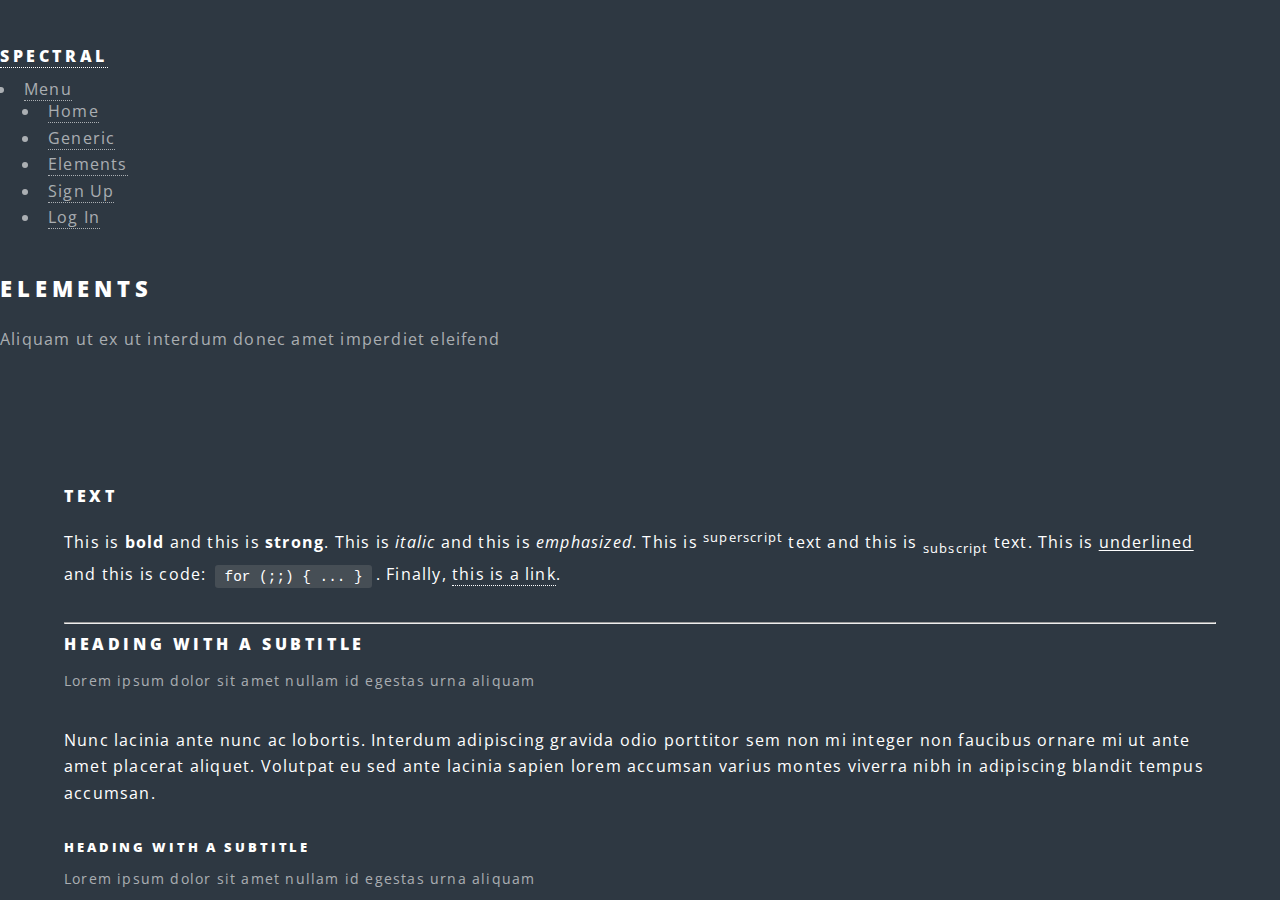
<file: elements.html>
<!DOCTYPE html>
<!--
	Spectral by HTML5 UP
	html5up.net | @ajlkn
	Free for personal and commercial use under the CCA 3.0 license (html5up.net/license)
-->
<html>
	<head>
		<title>Elements - Spectral by HTML5 UP</title>
		<meta charset="utf-8" />
		<meta
			name="viewport"
			content="width=device-width, initial-scale=1, user-scalable=no"
		/>
		<link rel="stylesheet" href="assets/css/main.css" />
		<noscript><link rel="stylesheet" href="assets/css/noscript.css" /></noscript>
	</head>
	<body class="is-preload">
		<!-- Page Wrapper -->
		<div id="page-wrapper">
			<!-- Header -->
			<header id="header">
				<h1><a href="index.html">Spectral</a></h1>
				<nav id="nav">
					<ul>
						<li class="special">
							<a href="#menu" class="menuToggle"><span>Menu</span></a>
							<div id="menu">
								<ul>
									<li><a href="index.html">Home</a></li>
									<li><a href="generic.html">Generic</a></li>
									<li><a href="elements.html">Elements</a></li>
									<li><a href="#">Sign Up</a></li>
									<li><a href="#">Log In</a></li>
								</ul>
							</div>
						</li>
					</ul>
				</nav>
			</header>

			<!-- Main -->
			<article id="main">
				<header>
					<h2>Elements</h2>
					<p>Aliquam ut ex ut interdum donec amet imperdiet eleifend</p>
				</header>
				<section class="wrapper style5">
					<div class="inner">
						<section>
							<h4>Text</h4>
							<p>
								This is <b>bold</b> and this is
								<strong>strong</strong>. This is <i>italic</i> and
								this is <em>emphasized</em>. This is
								<sup>superscript</sup> text and this is
								<sub>subscript</sub> text. This is
								<u>underlined</u> and this is code:
								<code>for (;;) { ... }</code>. Finally,
								<a href="#">this is a link</a>.
							</p>
							<hr />
							<header>
								<h4>Heading with a Subtitle</h4>
								<p>
									Lorem ipsum dolor sit amet nullam id egestas urna
									aliquam
								</p>
							</header>
							<p>
								Nunc lacinia ante nunc ac lobortis. Interdum
								adipiscing gravida odio porttitor sem non mi integer
								non faucibus ornare mi ut ante amet placerat aliquet.
								Volutpat eu sed ante lacinia sapien lorem accumsan
								varius montes viverra nibh in adipiscing blandit
								tempus accumsan.
							</p>
							<header>
								<h5>Heading with a Subtitle</h5>
								<p>
									Lorem ipsum dolor sit amet nullam id egestas urna
									aliquam
								</p>
							</header>
							<p>
								Nunc lacinia ante nunc ac lobortis. Interdum
								adipiscing gravida odio porttitor sem non mi integer
								non faucibus ornare mi ut ante amet placerat aliquet.
								Volutpat eu sed ante lacinia sapien lorem accumsan
								varius montes viverra nibh in adipiscing blandit
								tempus accumsan.
							</p>
							<hr />
							<h2>Heading Level 2</h2>
							<h3>Heading Level 3</h3>
							<h4>Heading Level 4</h4>
							<h5>Heading Level 5</h5>
							<h6>Heading Level 6</h6>
							<hr />
							<h5>Blockquote</h5>
							<blockquote>
								Fringilla nisl. Donec accumsan interdum nisi, quis
								tincidunt felis sagittis eget tempus euismod.
								Vestibulum ante ipsum primis in faucibus vestibulum.
								Blandit adipiscing eu felis iaculis volutpat ac
								adipiscing accumsan faucibus. Vestibulum ante ipsum
								primis in faucibus lorem ipsum dolor sit amet nullam
								adipiscing eu felis.
							</blockquote>
							<h5>Preformatted</h5>
							<pre><code>i = 0;

while (!deck.isInOrder()) {
  print 'Iteration ' + i;
  deck.shuffle();
  i++;
}

print 'It took ' + i + ' iterations to sort the deck.';</code></pre>
						</section>

						<section>
							<h4>Lists</h4>
							<div class="row">
								<div class="col-6 col-12-medium">
									<h5>Unordered</h5>
									<ul>
										<li>Dolor pulvinar etiam.</li>
										<li>Sagittis adipiscing.</li>
										<li>Felis enim feugiat.</li>
									</ul>
									<h5>Alternate</h5>
									<ul class="alt">
										<li>Dolor pulvinar etiam.</li>
										<li>Sagittis adipiscing.</li>
										<li>Felis enim feugiat.</li>
									</ul>
								</div>
								<div class="col-6 col-12-medium">
									<h5>Ordered</h5>
									<ol>
										<li>Dolor pulvinar etiam.</li>
										<li>Etiam vel felis viverra.</li>
										<li>Felis enim feugiat.</li>
										<li>Dolor pulvinar etiam.</li>
										<li>Etiam vel felis lorem.</li>
										<li>Felis enim et feugiat.</li>
									</ol>
									<h5>Icons</h5>
									<ul class="icons">
										<li>
											<a
												href="#"
												class="icon brands fa-twitter"
												><span class="label"
													>Twitter</span
												></a
											>
										</li>
										<li>
											<a
												href="#"
												class="icon brands fa-facebook-f"
												><span class="label"
													>Facebook</span
												></a
											>
										</li>
										<li>
											<a
												href="#"
												class="icon brands fa-instagram"
												><span class="label"
													>Instagram</span
												></a
											>
										</li>
										<li>
											<a href="#" class="icon brands fa-github"
												><span class="label">Github</span></a
											>
										</li>
									</ul>
								</div>
							</div>
							<h5>Actions</h5>
							<div class="row">
								<div class="col-6 col-12-medium">
									<ul class="actions">
										<li>
											<a href="#" class="button primary"
												>Default</a
											>
										</li>
										<li>
											<a href="#" class="button">Default</a>
										</li>
									</ul>
									<ul class="actions small">
										<li>
											<a href="#" class="button primary small"
												>Small</a
											>
										</li>
										<li>
											<a href="#" class="button small"
												>Small</a
											>
										</li>
									</ul>
									<ul class="actions stacked">
										<li>
											<a href="#" class="button primary"
												>Default</a
											>
										</li>
										<li>
											<a href="#" class="button">Default</a>
										</li>
									</ul>
									<ul class="actions stacked">
										<li>
											<a href="#" class="button primary small"
												>Small</a
											>
										</li>
										<li>
											<a href="#" class="button small"
												>Small</a
											>
										</li>
									</ul>
								</div>
								<div class="col-6 col-12-medium">
									<ul class="actions stacked">
										<li>
											<a href="#" class="button primary fit"
												>Default</a
											>
										</li>
										<li>
											<a href="#" class="button fit"
												>Default</a
											>
										</li>
									</ul>
									<ul class="actions stacked">
										<li>
											<a
												href="#"
												class="button primary small fit"
												>Small</a
											>
										</li>
										<li>
											<a href="#" class="button small fit"
												>Small</a
											>
										</li>
									</ul>
								</div>
							</div>
						</section>

						<section>
							<h4>Table</h4>
							<h5>Default</h5>
							<div class="table-wrapper">
								<table>
									<thead>
										<tr>
											<th>Name</th>
											<th>Description</th>
											<th>Price</th>
										</tr>
									</thead>
									<tbody>
										<tr>
											<td>Item One</td>
											<td>
												Ante turpis integer aliquet
												porttitor.
											</td>
											<td>29.99</td>
										</tr>
										<tr>
											<td>Item Two</td>
											<td>
												Vis ac commodo adipiscing arcu
												aliquet.
											</td>
											<td>19.99</td>
										</tr>
										<tr>
											<td>Item Three</td>
											<td>
												Morbi faucibus arcu accumsan lorem.
											</td>
											<td>29.99</td>
										</tr>
										<tr>
											<td>Item Four</td>
											<td>
												Vitae integer tempus condimentum.
											</td>
											<td>19.99</td>
										</tr>
										<tr>
											<td>Item Five</td>
											<td>
												Ante turpis integer aliquet
												porttitor.
											</td>
											<td>29.99</td>
										</tr>
									</tbody>
									<tfoot>
										<tr>
											<td colspan="2"></td>
											<td>100.00</td>
										</tr>
									</tfoot>
								</table>
							</div>

							<h5>Alternate</h5>
							<div class="table-wrapper">
								<table class="alt">
									<thead>
										<tr>
											<th>Name</th>
											<th>Description</th>
											<th>Price</th>
										</tr>
									</thead>
									<tbody>
										<tr>
											<td>Item One</td>
											<td>
												Ante turpis integer aliquet
												porttitor.
											</td>
											<td>29.99</td>
										</tr>
										<tr>
											<td>Item Two</td>
											<td>
												Vis ac commodo adipiscing arcu
												aliquet.
											</td>
											<td>19.99</td>
										</tr>
										<tr>
											<td>Item Three</td>
											<td>
												Morbi faucibus arcu accumsan lorem.
											</td>
											<td>29.99</td>
										</tr>
										<tr>
											<td>Item Four</td>
											<td>
												Vitae integer tempus condimentum.
											</td>
											<td>19.99</td>
										</tr>
										<tr>
											<td>Item Five</td>
											<td>
												Ante turpis integer aliquet
												porttitor.
											</td>
											<td>29.99</td>
										</tr>
									</tbody>
									<tfoot>
										<tr>
											<td colspan="2"></td>
											<td>100.00</td>
										</tr>
									</tfoot>
								</table>
							</div>
						</section>

						<section>
							<h4>Buttons</h4>
							<ul class="actions">
								<li>
									<a href="#" class="button primary">Primary</a>
								</li>
								<li><a href="#" class="button">Default</a></li>
							</ul>
							<ul class="actions">
								<li><a href="#" class="button large">Large</a></li>
								<li><a href="#" class="button">Default</a></li>
								<li><a href="#" class="button small">Small</a></li>
							</ul>
							<ul class="actions fit">
								<li><a href="#" class="button fit">Fit</a></li>
								<li>
									<a href="#" class="button primary fit">Fit</a>
								</li>
								<li><a href="#" class="button fit">Fit</a></li>
							</ul>
							<ul class="actions fit small">
								<li>
									<a href="#" class="button primary fit small"
										>Fit + Small</a
									>
								</li>
								<li>
									<a href="#" class="button fit small"
										>Fit + Small</a
									>
								</li>
								<li>
									<a href="#" class="button primary fit small"
										>Fit + Small</a
									>
								</li>
							</ul>
							<ul class="actions">
								<li>
									<a
										href="#"
										class="button primary icon solid fa-download"
										>Icon</a
									>
								</li>
								<li>
									<a href="#" class="button icon solid fa-download"
										>Icon</a
									>
								</li>
							</ul>
							<ul class="actions">
								<li>
									<span class="button primary disabled"
										>Disabled</span
									>
								</li>
								<li>
									<span class="button disabled">Disabled</span>
								</li>
							</ul>
						</section>

						<section>
							<h4>Form</h4>
							<form method="post" action="#">
								<div class="row gtr-uniform">
									<div class="col-6 col-12-xsmall">
										<input
											type="text"
											name="demo-name"
											id="demo-name"
											value=""
											placeholder="Name"
										/>
									</div>
									<div class="col-6 col-12-xsmall">
										<input
											type="email"
											name="demo-email"
											id="demo-email"
											value=""
											placeholder="Email"
										/>
									</div>
									<div class="col-12">
										<select
											name="demo-category"
											id="demo-category"
										>
											<option value="">- Category -</option>
											<option value="1">Manufacturing</option>
											<option value="1">Shipping</option>
											<option value="1">Administration</option>
											<option value="1">
												Human Resources
											</option>
										</select>
									</div>
									<div class="col-4 col-12-small">
										<input
											type="radio"
											id="demo-priority-low"
											name="demo-priority"
											checked
										/>
										<label for="demo-priority-low">Low</label>
									</div>
									<div class="col-4 col-12-small">
										<input
											type="radio"
											id="demo-priority-normal"
											name="demo-priority"
										/>
										<label for="demo-priority-normal"
											>Normal</label
										>
									</div>
									<div class="col-4 col-12-small">
										<input
											type="radio"
											id="demo-priority-high"
											name="demo-priority"
										/>
										<label for="demo-priority-high">High</label>
									</div>
									<div class="col-6 col-12-small">
										<input
											type="checkbox"
											id="demo-copy"
											name="demo-copy"
										/>
										<label for="demo-copy"
											>Email me a copy</label
										>
									</div>
									<div class="col-6 col-12-small">
										<input
											type="checkbox"
											id="demo-human"
											name="demo-human"
											checked
										/>
										<label for="demo-human">Not a robot</label>
									</div>
									<div class="col-12">
										<textarea
											name="demo-message"
											id="demo-message"
											placeholder="Enter your message"
											rows="6"
										></textarea>
									</div>
									<div class="col-12">
										<ul class="actions">
											<li>
												<input
													type="submit"
													value="Send Message"
													class="primary"
												/>
											</li>
											<li>
												<input type="reset" value="Reset" />
											</li>
										</ul>
									</div>
								</div>
							</form>
						</section>

						<section>
							<h4>Image</h4>
							<h5>Fit</h5>
							<div class="box alt">
								<div class="row gtr-50 gtr-uniform">
									<div class="col-12">
										<span class="image fit"
											><img src="images/banner.jpg" alt=""
										/></span>
									</div>
									<div class="col-4">
										<span class="image fit"
											><img src="images/pic01.jpg" alt=""
										/></span>
									</div>
									<div class="col-4">
										<span class="image fit"
											><img src="images/pic02.jpg" alt=""
										/></span>
									</div>
									<div class="col-4">
										<span class="image fit"
											><img src="images/pic03.jpg" alt=""
										/></span>
									</div>
									<div class="col-4">
										<span class="image fit"
											><img src="images/pic03.jpg" alt=""
										/></span>
									</div>
									<div class="col-4">
										<span class="image fit"
											><img src="images/pic02.jpg" alt=""
										/></span>
									</div>
									<div class="col-4">
										<span class="image fit"
											><img src="images/pic01.jpg" alt=""
										/></span>
									</div>
									<div class="col-4">
										<span class="image fit"
											><img src="images/pic02.jpg" alt=""
										/></span>
									</div>
									<div class="col-4">
										<span class="image fit"
											><img src="images/pic01.jpg" alt=""
										/></span>
									</div>
									<div class="col-4">
										<span class="image fit"
											><img src="images/pic03.jpg" alt=""
										/></span>
									</div>
								</div>
							</div>
							<h5>Left &amp; Right</h5>
							<p>
								<span class="image left"
									><img src="images/pic04.jpg" alt="" /></span
								>Morbi mattis mi consectetur tortor elementum, varius
								pellentesque velit convallis. Aenean tincidunt lectus
								auctor mauris maximus, ac scelerisque ipsum tempor.
								Duis vulputate ex et ex tincidunt, quis lacinia velit
								aliquet. Duis non efficitur nisi, id malesuada justo.
								Maecenas sagittis felis ac sagittis semper. Curabitur
								purus leo, tempus sed finibus eget, fringilla quis
								risus. Maecenas et lorem quis sem varius sagittis et
								a est. Maecenas iaculis iaculis sem. Donec vel dolor
								at arcu tincidunt bibendum. Interdum et malesuada
								fames ac ante ipsum primis in faucibus. Fusce ut
								aliquet justo. Donec id neque ipsum. Integer eget
								ultricies odio. Nam vel ex a orci fringilla
								tincidunt. Aliquam eleifend ligula non velit accumsan
								cursus. Etiam ut gravida sapien. Morbi mattis mi
								consectetur tortor elementum, varius pellentesque
								velit convallis. Aenean tincidunt lectus auctor
								mauris maximus, ac scelerisque ipsum tempor. Duis
								vulputate ex et ex tincidunt, quis lacinia velit
								aliquet. Duis non efficitur nisi, id malesuada justo.
								Maecenas sagittis felis ac sagittis semper. Curabitur
								purus leo, tempus sed finibus eget, fringilla quis
								risus. Maecenas et lorem quis sem varius sagittis et
								a est. Maecenas iaculis iaculis sem. Donec vel dolor
								at arcu tincidunt bibendum. Interdum et malesuada
								fames ac ante ipsum primis in faucibus. Fusce ut
								aliquet justo. Donec id neque ipsum. Integer eget
								ultricies odio. Nam vel ex a orci fringilla
								tincidunt. Aliquam eleifend ligula non velit accumsan
								cursus. Etiam ut gravida sapien.
							</p>
							<p>
								<span class="image right"
									><img src="images/pic05.jpg" alt="" /></span
								>Vestibulum ultrices risus velit, sit amet blandit
								massa auctor sit amet. Sed eu lectus sem. Phasellus
								in odio at ipsum porttitor mollis id vel diam.
								Praesent sit amet posuere risus, eu faucibus lectus.
								Vivamus ex ligula, tempus pulvinar ipsum in, auctor
								porta quam. Proin nec dui cursus, posuere dui eget
								interdum. Fusce lectus magna, sagittis at facilisis
								vitae, pellentesque at etiam. Quisque posuere leo
								quis sem commodo, vel scelerisque nisi scelerisque.
								Suspendisse id quam vel tortor tincidunt suscipit.
								Nullam auctor orci eu dolor consectetur, interdum
								ullamcorper ante tincidunt. Mauris felis nec felis
								elementum varius. Nam sapien ante, varius in pulvinar
								vitae, rhoncus id massa. Donec varius ex in mauris
								ornare, eget euismod urna egestas. Etiam lacinia
								tempor ipsum, sodales porttitor justo. Aliquam dolor
								quam, semper in tortor eu, volutpat efficitur quam.
								Fusce nec fermentum nisl. Aenean erat diam, tempus
								aliquet erat. Etiam iaculis nulla ipsum, et pharetra
								libero rhoncus ut. Phasellus rutrum cursus velit,
								eget condimentum nunc blandit vel. In at pulvinar
								lectus. Morbi diam ante, vulputate et imperdiet eget,
								fermentum non dolor. Ut eleifend sagittis tincidunt.
								Sed viverra commodo mi, ac rhoncus justo. Duis neque
								ligula, elementum ut enim vel, posuere finibus justo.
								Vivamus facilisis maximus nibh quis pulvinar. Quisque
								hendrerit in ipsum id tellus facilisis fermentum.
								Proin mauris dui.
							</p>
						</section>
					</div>
				</section>
			</article>

			<!-- Footer -->
			<footer id="footer">
				<ul class="icons">
					<li>
						<a href="#" class="icon brands fa-twitter"
							><span class="label">Twitter</span></a
						>
					</li>
					<li>
						<a href="#" class="icon brands fa-facebook-f"
							><span class="label">Facebook</span></a
						>
					</li>
					<li>
						<a href="#" class="icon brands fa-instagram"
							><span class="label">Instagram</span></a
						>
					</li>
					<li>
						<a href="#" class="icon brands fa-dribbble"
							><span class="label">Dribbble</span></a
						>
					</li>
					<li>
						<a href="#" class="icon solid fa-envelope"
							><span class="label">Email</span></a
						>
					</li>
				</ul>
				<ul class="copyright">
					<li>&copy; Untitled</li>
					<li>Design: <a href="http://html5up.net">HTML5 UP</a></li>
				</ul>
			</footer>
		</div>

		<!-- Scripts -->
		<script src="assets/js/jquery.min.js"></script>
		<script src="assets/js/jquery.scrollex.min.js"></script>
		<script src="assets/js/jquery.scrolly.min.js"></script>
		<script src="assets/js/browser.min.js"></script>
		<script src="assets/js/breakpoints.min.js"></script>
		<script src="assets/js/util.js"></script>
		<script src="assets/js/main.js"></script>
	</body>
</html>
</file>
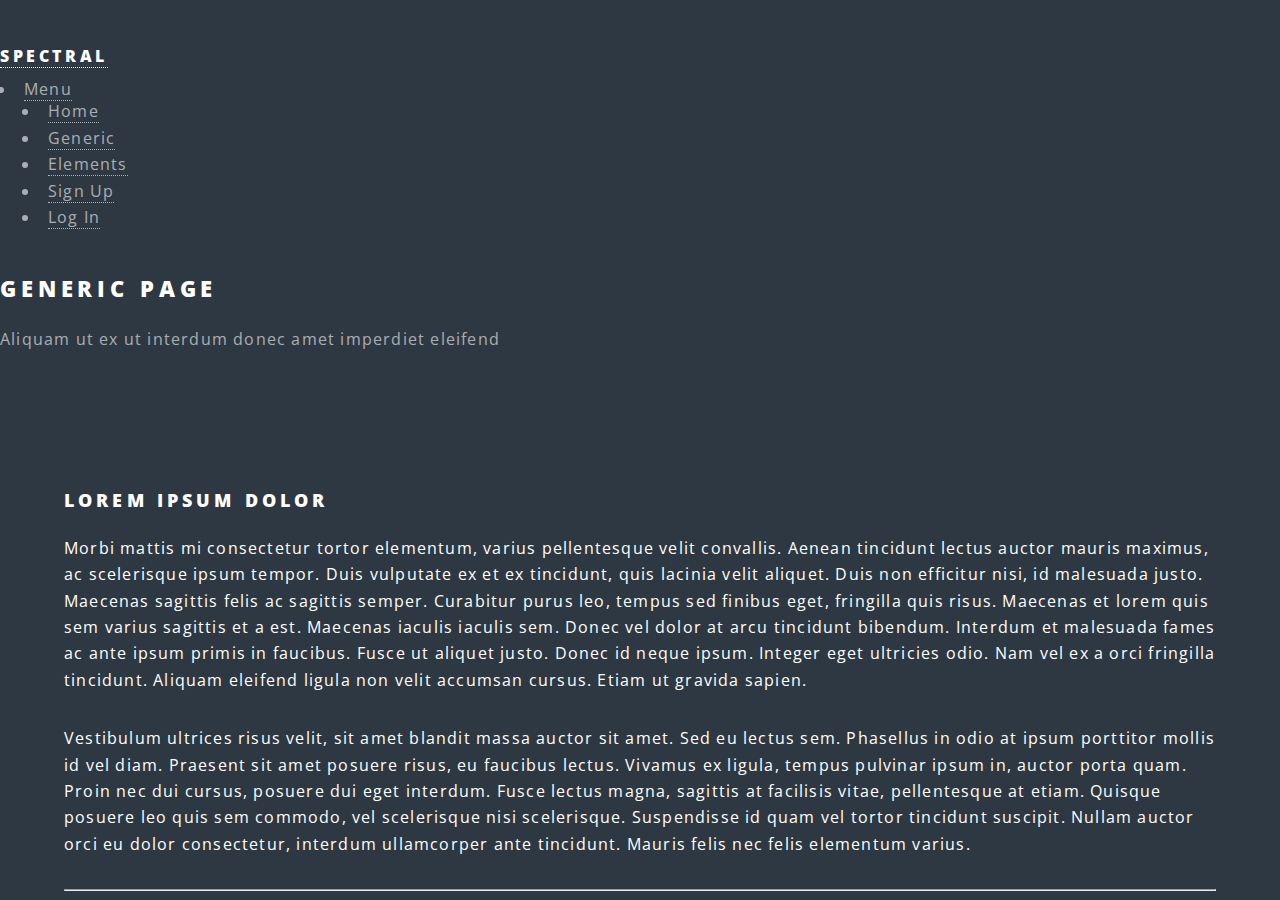
<file: generic.html>
<!DOCTYPE HTML>
<!--
	Spectral by HTML5 UP
	html5up.net | @ajlkn
	Free for personal and commercial use under the CCA 3.0 license (html5up.net/license)
-->
<html>
	<head>
		<title>Generic - Spectral by HTML5 UP</title>
		<meta charset="utf-8" />
		<meta name="viewport" content="width=device-width, initial-scale=1, user-scalable=no" />
		<link rel="stylesheet" href="assets/css/main.css" />
		<noscript><link rel="stylesheet" href="assets/css/noscript.css" /></noscript>
	</head>
	<body class="is-preload">

		<!-- Page Wrapper -->
			<div id="page-wrapper">

				<!-- Header -->
					<header id="header">
						<h1><a href="index.html">Spectral</a></h1>
						<nav id="nav">
							<ul>
								<li class="special">
									<a href="#menu" class="menuToggle"><span>Menu</span></a>
									<div id="menu">
										<ul>
											<li><a href="index.html">Home</a></li>
											<li><a href="generic.html">Generic</a></li>
											<li><a href="elements.html">Elements</a></li>
											<li><a href="#">Sign Up</a></li>
											<li><a href="#">Log In</a></li>
										</ul>
									</div>
								</li>
							</ul>
						</nav>
					</header>

				<!-- Main -->
					<article id="main">
						<header>
							<h2>Generic Page</h2>
							<p>Aliquam ut ex ut interdum donec amet imperdiet eleifend</p>
						</header>
						<section class="wrapper style5">
							<div class="inner">

								<h3>Lorem ipsum dolor</h3>
								<p>Morbi mattis mi consectetur tortor elementum, varius pellentesque velit convallis. Aenean tincidunt lectus auctor mauris maximus, ac scelerisque ipsum tempor. Duis vulputate ex et ex tincidunt, quis lacinia velit aliquet. Duis non efficitur nisi, id malesuada justo. Maecenas sagittis felis ac sagittis semper. Curabitur purus leo, tempus sed finibus eget, fringilla quis risus. Maecenas et lorem quis sem varius sagittis et a est. Maecenas iaculis iaculis sem. Donec vel dolor at arcu tincidunt bibendum. Interdum et malesuada fames ac ante ipsum primis in faucibus. Fusce ut aliquet justo. Donec id neque ipsum. Integer eget ultricies odio. Nam vel ex a orci fringilla tincidunt. Aliquam eleifend ligula non velit accumsan cursus. Etiam ut gravida sapien.</p>

								<p>Vestibulum ultrices risus velit, sit amet blandit massa auctor sit amet. Sed eu lectus sem. Phasellus in odio at ipsum porttitor mollis id vel diam. Praesent sit amet posuere risus, eu faucibus lectus. Vivamus ex ligula, tempus pulvinar ipsum in, auctor porta quam. Proin nec dui cursus, posuere dui eget interdum. Fusce lectus magna, sagittis at facilisis vitae, pellentesque at etiam. Quisque posuere leo quis sem commodo, vel scelerisque nisi scelerisque. Suspendisse id quam vel tortor tincidunt suscipit. Nullam auctor orci eu dolor consectetur, interdum ullamcorper ante tincidunt. Mauris felis nec felis elementum varius.</p>

								<hr />

								<h4>Feugiat aliquam</h4>
								<p>Nam sapien ante, varius in pulvinar vitae, rhoncus id massa. Donec varius ex in mauris ornare, eget euismod urna egestas. Etiam lacinia tempor ipsum, sodales porttitor justo. Aliquam dolor quam, semper in tortor eu, volutpat efficitur quam. Fusce nec fermentum nisl. Aenean erat diam, tempus aliquet erat.</p>

								<p>Etiam iaculis nulla ipsum, et pharetra libero rhoncus ut. Phasellus rutrum cursus velit, eget condimentum nunc blandit vel. In at pulvinar lectus. Morbi diam ante, vulputate et imperdiet eget, fermentum non dolor. Ut eleifend sagittis tincidunt. Sed viverra commodo mi, ac rhoncus justo. Duis neque ligula, elementum ut enim vel, posuere finibus justo. Vivamus facilisis maximus nibh quis pulvinar. Quisque hendrerit in ipsum id tellus facilisis fermentum. Proin mauris dui, at vestibulum sit amet, auctor bibendum neque.</p>

							</div>
						</section>
					</article>

				<!-- Footer -->
					<footer id="footer">
						<ul class="icons">
							<li><a href="#" class="icon brands fa-twitter"><span class="label">Twitter</span></a></li>
							<li><a href="#" class="icon brands fa-facebook-f"><span class="label">Facebook</span></a></li>
							<li><a href="#" class="icon brands fa-instagram"><span class="label">Instagram</span></a></li>
							<li><a href="#" class="icon brands fa-dribbble"><span class="label">Dribbble</span></a></li>
							<li><a href="#" class="icon solid fa-envelope"><span class="label">Email</span></a></li>
						</ul>
						<ul class="copyright">
							<li>&copy; Untitled</li><li>Design: <a href="http://html5up.net">HTML5 UP</a></li>
						</ul>
					</footer>

			</div>

		<!-- Scripts -->
			<script src="assets/js/jquery.min.js"></script>
			<script src="assets/js/jquery.scrollex.min.js"></script>
			<script src="assets/js/jquery.scrolly.min.js"></script>
			<script src="assets/js/browser.min.js"></script>
			<script src="assets/js/breakpoints.min.js"></script>
			<script src="assets/js/util.js"></script>
			<script src="assets/js/main.js"></script>

	</body>
</html>
</file>
<file: assets/css/noscript.css>
/*
	Spectral by HTML5 UP
	html5up.net | @ajlkn
	Free for personal and commercial use under the CCA 3.0 license (html5up.net/license)
*/
/* Banner */
body.is-preload #banner h2 {
  -webkit-transform: none;
  transform: none;
  opacity: 1;
}

body.is-preload #banner h2:before, body.is-preload #banner h2:after {
  width: 100%;
}

body.is-preload #banner .more {
  -webkit-transform: none;
  transform: none;
  opacity: 1;
}

body.is-preload #banner:after {
  opacity: 0;
}
</file>
<file: assets/css/main.css>
/*!
 * Font Awesome Free 5.9.0 by @fontawesome - https://fontawesome.com
 * License - https://fontawesome.com/license/free (Icons: CC BY 4.0, Fonts: SIL OFL 1.1, Code: MIT License)
 */
@import url(https://fonts.googleapis.com/css?family=Open+Sans:400,400italic,600,600italic,800,800italic);
html {
  scroll-behavior: smooth;
}

.fa,
.fas {
  -moz-osx-font-smoothing: grayscale;
  -webkit-font-smoothing: antialiased;
  display: inline-block;
  font-style: normal;
  font-variant: normal;
  text-rendering: auto;
  line-height: 1;
}

a,
body,
code,
div,
em,
footer,
form,
h1,
h2,
h3,
h4,
h5,
h6,
header,
html,
i,
img,
label,
li,
p,
s,
section,
small,
span,
time,
ul {
  margin: 0;
  padding: 0;
  border: 0;
  font-size: 100%;
  font: inherit;
  vertical-align: baseline;
}

footer,
header,
section {
  display: block;
}

body {
  line-height: 1;
}

ul {
  list-style: none;
}

body {
  -webkit-text-size-adjust: none;
}

input,
textarea {
  -moz-appearance: none;
  -webkit-appearance: none;
  appearance: none;
}

html {
  box-sizing: border-box;
}

*,
:after,
:before {
  box-sizing: inherit;
}

body {
  background: #2e3842;
}

body.is-preload *,
body.is-preload :after,
body.is-preload :before {
  animation: none !important;
  transition: none !important;
}

body,
input,
textarea {
  color: #fff;
  font-family: "Open Sans", Helvetica, sans-serif;
  font-size: 15pt;
  font-weight: 400;
  letter-spacing: 0.075em;
  line-height: 1.65em;
}

@media screen and (max-width: 1680px) {
  body,
  input,
  textarea {
    font-size: 13pt;
  }
}
@media screen and (max-width: 1280px) {
  body,
  input,
  textarea {
    font-size: 12pt;
  }
}
@media screen and (max-width: 736px) {
  body,
  input,
  textarea {
    font-size: 11pt;
    letter-spacing: 0.0375em;
  }
}
a {
  transition: color 0.2s ease, border-bottom-color 0.2s ease;
  border-bottom: dotted 1px;
  color: inherit;
  text-decoration: none;
  cursor: pointer;
}

a:hover {
  border-bottom-color: transparent;
}

em,
i {
  font-style: italic;
}

p {
  margin: 0 0 2em 0;
}

h1,
h2,
h3,
h4,
h5,
h6 {
  color: #fff;
  font-weight: 800;
  letter-spacing: 0.225em;
  line-height: 1em;
  margin: 0 0 1em 0;
  text-transform: uppercase;
}

h1 a,
h2 a,
h3 a,
h4 a,
h5 a,
h6 a {
  color: inherit;
  text-decoration: none;
}

h2 {
  font-size: 1.35em;
  line-height: 1.75em;
}

@media screen and (max-width: 736px) {
  h2 {
    font-size: 1.1em;
    line-height: 1.65em;
  }
}
h3 {
  font-size: 1.15em;
  line-height: 1.75em;
}

@media screen and (max-width: 736px) {
  h3 {
    font-size: 1em;
    line-height: 1.65em;
  }
}
h4 {
  font-size: 1em;
  line-height: 1.5em;
}

h5 {
  font-size: 0.8em;
  line-height: 1.5em;
}

h6 {
  font-size: 0.7em;
  line-height: 1.5em;
}

code {
  background: rgba(144, 144, 144, 0.25);
  border-radius: 3px;
  font-family: "Courier New", monospace;
  font-size: 0.9em;
  letter-spacing: 0;
  margin: 0 0.25em;
  padding: 0.25em 0.65em;
}

.row {
  display: flex;
  flex-wrap: wrap;
  box-sizing: border-box;
  align-items: stretch;
}

.row > * {
  box-sizing: border-box;
}

.row.gtr-uniform > * > :last-child {
  margin-bottom: 0;
}

.row > .col-1 {
  width: 8.33333%;
}

.row > .col-2 {
  width: 16.66667%;
}

.row > .col-3 {
  width: 25%;
}

.row > .col-4 {
  width: 33.33333%;
}

.row > .col-5 {
  width: 41.66667%;
}

.row > .col-6 {
  width: 50%;
}

.row > .col-7 {
  width: 58.33333%;
}

.row > .col-8 {
  width: 66.66667%;
}

.row > .col-9 {
  width: 75%;
}

.row > .col-10 {
  width: 83.33333%;
}

.row > .col-11 {
  width: 91.66667%;
}

.row > .col-12 {
  width: 100%;
}

.row {
  margin-top: 0;
}

.row > * {
  padding: 0;
}

.row.gtr-uniform {
  margin-top: -1.5em;
}

.row.gtr-uniform > * {
  padding-top: 1.5em;
}

@media screen and (max-width: 1680px) {
  .row {
    display: flex;
    flex-wrap: wrap;
    box-sizing: border-box;
    align-items: stretch;
  }
  .row > * {
    box-sizing: border-box;
  }
  .row.gtr-uniform > * > :last-child {
    margin-bottom: 0;
  }
  .row {
    margin-top: 0;
  }
  .row > * {
    padding: 0;
  }
  .row.gtr-uniform {
    margin-top: -1.5em;
  }
  .row.gtr-uniform > * {
    padding-top: 1.5em;
  }
}
@media screen and (max-width: 1280px) {
  .row {
    display: flex;
    flex-wrap: wrap;
    box-sizing: border-box;
    align-items: stretch;
  }
  .row > * {
    box-sizing: border-box;
  }
  .row.gtr-uniform > * > :last-child {
    margin-bottom: 0;
  }
  .row > .col-1-large {
    width: 8.33333%;
  }
  .row > .col-2-large {
    width: 16.66667%;
  }
  .row > .col-3-large {
    width: 25%;
  }
  .row > .col-4-large {
    width: 33.33333%;
  }
  .row > .col-5-large {
    width: 41.66667%;
  }
  .row > .col-6-large {
    width: 50%;
  }
  .row > .col-7-large {
    width: 58.33333%;
  }
  .row > .col-8-large {
    width: 66.66667%;
  }
  .row > .col-9-large {
    width: 75%;
  }
  .row > .col-10-large {
    width: 83.33333%;
  }
  .row > .col-11-large {
    width: 91.66667%;
  }
  .row > .col-12-large {
    width: 100%;
  }
  .row {
    margin-top: 0;
  }
  .row > * {
    padding: 0;
  }
  .row.gtr-uniform {
    margin-top: -1.5em;
  }
  .row.gtr-uniform > * {
    padding-top: 1.5em;
  }
}
@media screen and (max-width: 980px) {
  .row {
    display: flex;
    flex-wrap: wrap;
    box-sizing: border-box;
    align-items: stretch;
  }
  .row > * {
    box-sizing: border-box;
  }
  .row.gtr-uniform > * > :last-child {
    margin-bottom: 0;
  }
  .row > .col-1-medium {
    width: 8.33333%;
  }
  .row > .col-2-medium {
    width: 16.66667%;
  }
  .row > .col-3-medium {
    width: 25%;
  }
  .row > .col-4-medium {
    width: 33.33333%;
  }
  .row > .col-5-medium {
    width: 41.66667%;
  }
  .row > .col-6-medium {
    width: 50%;
  }
  .row > .col-7-medium {
    width: 58.33333%;
  }
  .row > .col-8-medium {
    width: 66.66667%;
  }
  .row > .col-9-medium {
    width: 75%;
  }
  .row > .col-10-medium {
    width: 83.33333%;
  }
  .row > .col-11-medium {
    width: 91.66667%;
  }
  .row > .col-12-medium {
    width: 100%;
  }
  .row {
    margin-top: 0;
  }
  .row > * {
    padding: 0;
  }
  .row.gtr-uniform {
    margin-top: -1.5em;
  }
  .row.gtr-uniform > * {
    padding-top: 1.5em;
  }
}
@media screen and (max-width: 736px) {
  .row {
    display: flex;
    flex-wrap: wrap;
    box-sizing: border-box;
    align-items: stretch;
  }
  .row > * {
    box-sizing: border-box;
  }
  .row.gtr-uniform > * > :last-child {
    margin-bottom: 0;
  }
  .row > .col-1-small {
    width: 8.33333%;
  }
  .row > .col-2-small {
    width: 16.66667%;
  }
  .row > .col-3-small {
    width: 25%;
  }
  .row > .col-4-small {
    width: 33.33333%;
  }
  .row > .col-5-small {
    width: 41.66667%;
  }
  .row > .col-6-small {
    width: 50%;
  }
  .row > .col-7-small {
    width: 58.33333%;
  }
  .row > .col-8-small {
    width: 66.66667%;
  }
  .row > .col-9-small {
    width: 75%;
  }
  .row > .col-10-small {
    width: 83.33333%;
  }
  .row > .col-11-small {
    width: 91.66667%;
  }
  .row > .col-12-small {
    width: 100%;
  }
  .row {
    margin-top: 0;
  }
  .row > * {
    padding: 0;
  }
  .row.gtr-uniform {
    margin-top: -1.5em;
  }
  .row.gtr-uniform > * {
    padding-top: 1.5em;
  }
}
section.special {
  text-align: center;
}

header p,
header ul {
  color: rgba(255, 255, 255, 0.6);
  position: relative;
  top: -0.25em;
}

header h3 + p {
  font-size: 1.1em;
}

header h4 + p,
header h5 + p,
header h6 + p {
  font-size: 0.9em;
}

header.major {
  margin: 0 0 3.5em 0;
}

header.major h2,
header.major h3,
header.major h4,
header.major h5,
header.major h6 {
  border-bottom: solid 2px #fff;
  display: inline-block;
  padding-bottom: 0.5em;
  position: relative;
}

header.major h2:after,
header.major h3:after,
header.major h4:after,
header.major h5:after,
header.major h6:after {
  content: "";
  display: block;
  height: 1px;
}

header.major p {
  color: #fff;
  top: 0;
}

@media screen and (max-width: 736px) {
  header.major {
    margin: 0 0 2em 0;
  }
}
@media screen and (max-width: 980px) {
  header br {
    display: none;
  }
}
form {
  margin: 0 0 2em 0;
}

label {
  color: #fff;
  display: block;
  font-size: 0.9em;
  font-weight: 600;
  margin: 0 0 1em 0;
}

input[type=email],
input[type=password],
input[type=text],
textarea {
  -moz-appearance: none;
  -webkit-appearance: none;
  appearance: none;
  background-color: rgba(144, 144, 144, 0.25);
  border-radius: 3px;
  border: none;
  color: inherit;
  display: block;
  outline: 0;
  padding: 0 1em;
  text-decoration: none;
  width: 100%;
}

input[type=email]:invalid,
input[type=password]:invalid,
input[type=text]:invalid,
textarea:invalid {
  box-shadow: none;
}

input[type=email]:focus,
input[type=password]:focus,
input[type=text]:focus,
textarea:focus {
  box-shadow: 0 0 0 2px #21b2a6;
}

input[type=email],
input[type=password],
input[type=text] {
  height: 2.75em;
}

textarea {
  padding: 0.75em 1em;
}

::-webkit-input-placeholder {
  color: rgba(255, 255, 255, 0.6) !important;
  opacity: 1;
}

:-moz-placeholder {
  color: rgba(255, 255, 255, 0.6) !important;
  opacity: 1;
}

::-moz-placeholder {
  color: rgba(255, 255, 255, 0.6) !important;
  opacity: 1;
}

:-ms-input-placeholder {
  color: rgba(255, 255, 255, 0.6) !important;
  opacity: 1;
}

.box {
  border-radius: 3px;
  border: solid 2px #fff;
  margin-bottom: 2em;
  padding: 1.5em;
}

.box > :last-child,
.box > :last-child > :last-child,
.box > :last-child > :last-child > :last-child {
  margin-bottom: 0;
}

.box.alt {
  border: 0;
  border-radius: 0;
  padding: 0;
}

.icon {
  text-decoration: none;
  border-bottom: none;
  position: relative;
}

.icon:before {
  -moz-osx-font-smoothing: grayscale;
  -webkit-font-smoothing: antialiased;
  display: inline-block;
  font-style: normal;
  font-variant: normal;
  text-rendering: auto;
  line-height: 1;
  text-transform: none !important;
  font-family: "Font Awesome 6 Free";
  font-weight: 400;
}

.icon > .label {
  display: none;
}

.icon:before {
  line-height: inherit;
}

.icon.solid:before {
  font-weight: 900;
}

.icon.brands:before {
  font-family: "Font Awesome 6 Brands";
}

.image {
  border-radius: 3px;
  border: 0;
  display: inline-block;
  position: relative;
}

.image img {
  border-radius: 3px;
  display: block;
}

.image.right {
  float: right;
  margin: 0 0 2em 2em;
  top: 0.25em;
}

.image.right {
  max-width: 40%;
}

.image.right img {
  width: 100%;
}

.image.fit {
  display: block;
  margin: 0 0 2em 0;
  width: 100%;
}

.image.fit img {
  width: 100%;
}

ul {
  list-style: disc;
  margin: 0 0 2em 0;
  padding-left: 1em;
}

ul li {
  padding-left: 0.5em;
}

ul.alt {
  list-style: none;
  padding-left: 0;
}

ul.alt li {
  border-top: solid 1px #fff;
  padding: 0.5em 0;
}

ul.alt li:first-child {
  border-top: 0;
  padding-top: 0;
}

ul.actions {
  display: -moz-flex;
  display: -ms-flex;
  display: flex;
  cursor: default;
  list-style: none;
  padding-left: 0;
}

ul.actions li {
  padding: 0 0 0 1em;
  vertical-align: middle;
}

ul.actions li:first-child {
  padding-left: 0;
}

ul.actions.special {
  -moz-justify-content: center;
  -ms-justify-content: center;
  justify-content: center;
  width: 100%;
  margin-left: 0;
}

ul.actions.special li:first-child {
  padding-left: 0;
}

@media screen and (max-width: 480px) {
  ul.actions:not(.fixed) {
    margin-left: 0;
  }
  ul.actions:not(.fixed).not-stacked {
    -moz-flex-direction: column;
    flex-direction: column;
    width: 100% !important;
  }
  ul.actions:not(.fixed).not-stacked li {
    padding: 1em 0 0 0;
  }
  ul.actions:not(.fixed) li {
    -moz-flex-grow: 1;
    -ms-flex-grow: 1;
    flex-grow: 1;
    -ms-flex-shrink: 1;
    flex-shrink: 1;
    padding: 0 0 0 1rem;
    text-align: center;
    width: 100%;
  }
  ul.actions:not(.fixed) li > * {
    width: 100%;
  }
  ul.actions:not(.fixed) li:first-child {
    padding-left: 0;
  }
  ul.actions:not(.fixed) li .button,
  ul.actions:not(.fixed) li button,
  ul.actions:not(.fixed) li input[type=button],
  ul.actions:not(.fixed) li input[type=reset],
  ul.actions:not(.fixed) li input[type=submit] {
    width: 100%;
  }
  ul.actions:not(.fixed) li .button.icon:before,
  ul.actions:not(.fixed) li button.icon:before,
  ul.actions:not(.fixed) li input[type=button].icon:before,
  ul.actions:not(.fixed) li input[type=reset].icon:before,
  ul.actions:not(.fixed) li input[type=submit].icon:before {
    margin-left: -0.5em;
  }
}
.not-stacked {
  margin-left: 0 !important;
}

ul.icons {
  cursor: default;
  list-style: none;
  padding-left: 0;
  font-size: 1.7rem;
}

ul.icons li {
  display: inline-block;
  padding: 0 0.7em 0 0;
}

ul.icons li a {
  color: rgba(255, 255, 255, 0.6);
  display: inline-block;
  transition: 0.3s ease;
}

ul.icons li a:hover {
  color: #fff;
  border-color: #fff;
}

ul.icons li:last-child {
  padding-right: 0;
}

@media screen and (max-width: 736px) {
  ul.icons {
    font-size: 1.4rem;
  }
}
.button,
button,
input[type=button],
input[type=reset],
input[type=submit] {
  -moz-appearance: none;
  -webkit-appearance: none;
  appearance: none;
  transition: background-color 0.2s ease-in-out, color 0.2s ease-in-out;
  background-color: transparent;
  border-radius: 3px;
  border: 0;
  box-shadow: inset 0 0 0 2px #fff;
  color: #fff;
  cursor: pointer;
  display: inline-block;
  font-size: 0.8em;
  font-weight: 600;
  height: 3.125em;
  letter-spacing: 0.225em;
  line-height: 3.125em;
  padding: 0 2.75em;
  text-align: center;
  text-decoration: none;
  text-transform: uppercase;
  white-space: nowrap;
  overflow: hidden;
  text-overflow: ellipsis;
}

.button:hover,
button:hover,
input[type=button]:hover,
input[type=reset]:hover,
input[type=submit]:hover {
  background-color: rgba(144, 144, 144, 0.25);
}

.button:active,
button:active,
input[type=button]:active,
input[type=reset]:active,
input[type=submit]:active {
  background-color: rgba(144, 144, 144, 0.5);
}

.button.icon:before,
button.icon:before,
input[type=button].icon:before,
input[type=reset].icon:before,
input[type=submit].icon:before {
  margin-right: 0.5em;
}

.button.small,
button.small,
input[type=button].small,
input[type=reset].small,
input[type=submit].small {
  font-size: 0.8em;
}

.button.large,
button.large,
input[type=button].large,
input[type=reset].large,
input[type=submit].large {
  font-size: 1.35em;
}

.button.primary,
button.primary,
input[type=button].primary,
input[type=reset].primary,
input[type=submit].primary {
  background-color: #ed4933;
  box-shadow: none !important;
  color: #fff !important;
}

.button.primary:hover,
button.primary:hover,
input[type=button].primary:hover,
input[type=reset].primary:hover,
input[type=submit].primary:hover {
  background-color: #ef5e4a !important;
}

.button.primary:active,
button.primary:active,
input[type=button].primary:active,
input[type=reset].primary:active,
input[type=submit].primary:active {
  background-color: #eb341c !important;
}

.button:disabled,
button:disabled,
input[type=button]:disabled,
input[type=reset]:disabled,
input[type=submit]:disabled {
  pointer-events: none;
  opacity: 0.25;
}

@media screen and (max-width: 736px) {
  .button,
  button,
  input[type=button],
  input[type=reset],
  input[type=submit] {
    height: 3.75em;
    line-height: 3.75em;
  }
}
.wrapper {
  padding: 6em 0 4em 0;
}

.wrapper.style7 {
  position: relative;
  padding: 7em 0 5em 0;
}

.wrapper > .inner {
  width: 60em;
  margin: 0 auto;
}

@media screen and (max-width: 1280px) {
  .wrapper > .inner {
    width: 90%;
  }
}
@media screen and (max-width: 980px) {
  .wrapper > .inner {
    width: 100%;
  }
}
.wrapper.alt {
  padding: 0;
}

.wrapper.style2 {
  background: rgba(46, 56, 66, 0.95);
}

@media screen and (max-width: 980px) {
  .wrapper {
    padding: 4em 3em 2em 3em;
  }
  .wrapper.style7 {
    padding: 5em 3em 3em 3em;
  }
}
@media screen and (max-width: 736px) {
  .wrapper {
    padding: 3em 2em 4em;
  }
  .wrapper.style7 {
    padding: 4em 2em 2em 2em;
  }
}
#page-wrapper {
  transition: opacity 0.5s ease;
  opacity: 1;
  padding-top: 3em;
  height: 100vh;
  overflow-y: auto;
  overflow-x: hidden;
  perspective: 10px;
}

#page-wrapper:before {
  background: rgba(0, 0, 0, 0);
  content: "";
  display: block;
  display: none;
  height: 100%;
  left: 0;
  position: fixed;
  top: 0;
  width: 100%;
  z-index: 10001;
}

#banner {
  display: -moz-flex;
  display: -ms-flex;
  display: flex;
  -moz-flex-direction: column;
  flex-direction: column;
  -moz-justify-content: center;
  -ms-justify-content: center;
  justify-content: center;
  cursor: default;
  height: 100vh;
  min-height: 35em;
  position: relative;
  text-align: center;
  z-index: -1;
  transform-style: preserve-3d;
}

#banner h2 {
  transform: scale(1);
  transition: transform 0.5s ease, opacity 0.5s ease;
  display: inline-block;
  font-size: 1.75em;
  opacity: 1;
  padding: 0.35em 1em;
  position: relative;
  z-index: 1;
}

#banner h2:after,
#banner h2:before {
  transition: width 0.85s ease;
  transition-delay: 0.25s;
  background: #fff;
  content: "";
  display: block;
  height: 2px;
  position: absolute;
  width: 100%;
}

#banner h2:before {
  top: 0;
  left: 0;
}

#banner h2:after {
  bottom: 0;
  right: 0;
}

#banner p {
  letter-spacing: 0.225em;
  text-transform: uppercase;
  margin-left: auto;
  margin-right: auto;
}

#banner p a {
  color: inherit;
}

#banner .more {
  transition: transform 0.75s ease, opacity 0.75s ease;
  transition-delay: 3.5s;
  border: none;
  bottom: 0;
  color: inherit;
  opacity: 1;
  outline: 0;
  position: absolute;
  width: 100%;
  z-index: 1;
  padding-bottom: 3.44rem;
  left: 0;
}
#banner .more .scrolly {
  font-size: 0.8em;
  letter-spacing: 0.225em;
  text-transform: uppercase;
  border-bottom: none;
  text-align: center;
}

#banner .scrolly:after {
  background-image: url(https://g-popovic.github.io/assets/css/images/arrow.svg);
  background-position: center;
  background-repeat: no-repeat;
  background-size: contain;
  content: "";
  display: block;
  height: 1.4rem;
  width: 1.4rem;
  margin: 0.9rem auto 0;
  position: relative;
  left: -1px;
}

#banner:after {
  pointer-events: none;
  transition: opacity 3s ease-in-out;
  transition-delay: 1.25s;
  content: "";
  background: #2e3842;
  display: block;
  width: 100%;
  height: 100%;
  position: absolute;
  left: 0;
  top: 0;
  opacity: 0;
}

@media screen and (max-width: 736px) {
  #banner {
    padding: 7em 1em 5em 1em;
    min-height: 0;
  }
  #banner h2 {
    font-size: 1.25em;
  }
}
body.is-preload #banner h2 {
  transform: scale(0.95);
  opacity: 0;
}

body.is-preload #banner h2:after,
body.is-preload #banner h2:before {
  width: 0;
}

body.is-preload #banner .more {
  transform: translateY(8.25rem);
  opacity: 0;
}

body.is-preload #banner:after {
  opacity: 1;
}

#footer {
  padding: 3.5em 0 1.5em 0;
  background-color: rgba(29, 36, 42, 0.9);
  text-align: center;
  position: relative;
  z-index: 2;
}

#footer .icons {
  font-size: 1.25em;
}

#footer .icons a {
  color: rgba(255, 255, 255, 0.6);
}

#footer .icons a:hover {
  color: #fff;
}

#footer .copyright {
  color: rgba(255, 255, 255, 0.6);
  font-size: 0.8em;
  letter-spacing: 0.225em;
  list-style: none;
  padding: 0;
  text-transform: uppercase;
}

#footer .copyright li {
  border-left: solid 1px rgba(255, 255, 255, 0.6);
  display: inline-block;
  line-height: 1em;
  margin-left: 1em;
  padding-left: 1em;
}

#footer .copyright li:first-child {
  border-left: 0;
  margin-left: 0;
  padding-left: 0;
}

#footer .copyright li a {
  color: inherit;
}

#footer .copyright li a:hover {
  color: #fff;
}

@media screen and (max-width: 480px) {
  #footer .copyright li {
    border: 0;
    display: block;
    line-height: 1.65em;
    margin: 0;
    padding: 0.5em 0;
  }
}
@media screen and (max-width: 980px) {
  #footer {
    padding: 4em 3em 2em 3em;
  }
}
@media screen and (max-width: 736px) {
  #footer {
    padding: 3em 2em 1em 2em;
  }
}
body.landing #page-wrapper {
  padding-top: 0;
}

.banner-img-container,
.banner-img-gradient {
  width: 100%;
  height: 100%;
  left: 0;
  top: 0;
}

.banner-img-container.parallax {
  position: absolute;
  z-index: -1;
  transform: translateZ(-10px) scale(2);
}

.banner-img-container.fixed {
  position: fixed;
  z-index: -2;
  top: 0;
  left: 0;
  width: 100vw;
  height: 100vh;
}

.banner-img {
  left: 0;
  top: 0;
  position: absolute;
  width: 100%;
  height: 100%;
  -o-object-fit: cover;
     object-fit: cover;
  -o-object-position: 50% 50%;
     object-position: 50% 50%;
}

.banner-img-gradient {
  position: absolute;
  width: 100%;
  height: 100%;
  background-image: linear-gradient(to top, rgba(20, 20, 20, 0.4), rgba(20, 20, 20, 0.4));
  background-size: cover;
}

body.landing #footer {
  background-color: rgba(29, 36, 42, 0.9);
}

.avatar img {
  border-radius: 8rem;
  height: 12rem;
  width: 12rem;
  -o-object-fit: cover;
     object-fit: cover;
  -o-object-position: center;
     object-position: center;
  margin-bottom: 3rem;
  margin-top: 0;
}

@media screen and (max-width: 736px) {
  .avatar img {
    height: 12rem;
    width: 9rem;
    margin-bottom: 2rem;
  }
}
.style7 {
  background-color: rgba(42, 51, 60, 0.1);
}

#one,
#three {
  position: relative;
  z-index: 1;
}

textarea {
  resize: none;
}

#email {
  cursor: pointer;
}

.tooltip {
  position: relative;
  display: inline-block;
}

.tooltip .tooltiptext {
  font-size: 0.9rem;
  visibility: hidden;
  background-color: #262e36;
  color: #fff;
  text-align: center;
  border-radius: 6px;
  padding: 0 0.8rem;
  position: absolute;
  z-index: 1;
  top: 70%;
  left: 50%;
  transform: translateX(-50%);
  opacity: 0;
  transition: 0.3s;
}

@media screen and (max-width: 736px) {
  .tooltip .tooltiptext {
    font-size: 0.7rem;
  }
}
.tooltip.icon .tooltiptext {
  font-size: 0.9rem;
  top: 120%;
}

.tooltip .tooltiptext::after {
  content: "";
  position: absolute;
  bottom: 100%;
  left: 50%;
  margin-left: -5px;
  border-width: 5px;
  border-style: solid;
  border-color: transparent transparent #262e36 transparent;
}

.tooltip:hover .tooltiptext {
  visibility: visible;
  opacity: 1;
  top: 100%;
}

.tooltip.icon:hover .tooltiptext {
  top: 150%;
}

.contact-left-panel {
  padding-right: 1.5rem;
}

.contact-right-panel {
  text-align: left;
  padding-left: 1.5rem;
}

.contact-right-panel .email-wrapper {
  margin: 0 0 2.3rem;
  max-width: 100%;
  position: relative;
  display: inline-block;
}

.contact-right-panel .email-wrapper .secondary {
  color: rgba(255, 255, 255, 0.6);
  max-width: 100%;
  display: inline-block;
  overflow: hidden;
  white-space: nowrap;
  text-overflow: ellipsis;
}

@media screen and (max-width: 1280px) {
  .contact-right-panel .email-wrapper {
    margin-bottom: 2rem;
  }
}
@media screen and (max-width: 736px) {
  .contact-right-panel .icons {
    margin: 0 0 2.6rem;
  }
}
.contact-right-panel h4 {
  margin: 0 0 0.6rem;
  font-size: 1rem;
}

@media screen and (max-width: 980px) {
  .contact-left-panel {
    padding-right: 0;
  }
  .contact-right-panel {
    text-align: center;
    padding: 0;
  }
  #three {
    padding-bottom: 4rem;
  }
  #three .not-stacked {
    justify-content: space-between;
  }
}
input:-webkit-autofill,
input:-webkit-autofill:focus,
input:-webkit-autofill:hover,
textarea:-webkit-autofill,
textarea:-webkit-autofill:focus,
textarea:-webkit-autofill:hover {
  -webkit-box-shadow: 0 0 0 1000px transparent inset;
  -webkit-text-fill-color: #fff;
  -webkit-transition: background-color 5000s ease-in-out 0s;
  transition: background-color 5000s ease-in-out 0s;
  cursor: text;
}

.loading-icon {
  position: absolute;
  top: 50%;
  left: 50%;
  transform: translate(-50%, -50%) scale(0);
  transition: 0.3s ease !important;
  font-size: 1.5rem;
  display: block;
  width: 1.5rem;
  height: 1.5rem;
}
@keyframes spin {
  0% {
    transform: translate(-50%, -50%) rotate(100deg);
  }
  100% {
    transform: translate(-50%, -50%) rotate(460deg);
  }
}
.email-button {
  position: relative;
}

.email-button:focus {
  outline: 0;
}

.email-button .button-text {
  transition: 0.3s 0.1s ease-in-out;
  display: block;
  transform: scale(1);
}

.primary.button-loading {
  background-color: #f17362;
  cursor: not-allowed;
  overflow: hidden;
}

.primary.button-loading:hover {
  background-color: #f17362 !important;
}

.primary.button-loading .loading-icon {
  transition: 0.3s 0.1s ease-out !important;
  transform: translate(-50%, -50%) scale(1) rotate(100deg);
  animation: spin infinite linear 1s 0.4s !important;
}

.primary.button-loading .button-text {
  transition: 0.3s ease !important;
  transform: scale(1.5);
  color: rgba(255, 255, 255, 0);
}

::-moz-selection {
  background-color: #f38879;
}

::selection {
  background-color: #f38879;
}

#successMessage {
  transition: 0.3s ease-in-out;
  overflow: hidden;
  height: 4.5rem;
  text-align: left;
  display: flex;
  justify-content: space-between;
  align-items: baseline;
}

#successMessage a,
#successMessage p {
  margin: 0;
}

@media screen and (max-width: 736px) {
  #successMessage {
    height: 2.8rem;
  }
}
.hide-message {
  height: 0 !important;
  padding-top: 0 !important;
}

.icons.sidebar {
  margin: -0.5rem 0 2rem;
  position: fixed;
  flex-direction: column;
  display: flex;
  align-items: flex-end;
  left: 0;
  top: 50%;
  transform: translate(-100%, -50%);
  z-index: 10;
}

.icons.sidebar li {
  margin: 0;
  padding: 0 !important;
  background: rgba(31, 34, 40, 0.3);
  position: relative;
  transform: translateX(3.1rem);
  width: -moz-fit-content;
  width: fit-content;
  transition: 0.5s ease !important;
  box-sizing: border-box;
  text-align: left;
  -webkit-backdrop-filter: blur(8px);
          backdrop-filter: blur(8px);
}

.icons.sidebar li:first-child {
  border-radius: 0 3px 0 0;
}

.icons.sidebar li:last-child {
  border-radius: 0 0 3px 0;
}

.icons.sidebar li:nth-child(3) .icon,
.icons.sidebar li:nth-child(4) .icon {
  font-size: 1.5rem;
}

.icons.sidebar li a {
  border: none;
  width: -moz-fit-content;
  width: fit-content;
  padding: 0.9rem 0 0.9rem 1.8rem !important;
  display: flex;
}
.icons.sidebar li a .sidebar-link-name {
  font-size: 1.3rem;
  margin: 0;
  padding: 0;
  overflow: hidden;
  text-transform: uppercase;
  padding-right: 0.5rem;
}
.icons.sidebar li a .icon-container {
  transition: 0.5s ease !important;
  height: 100%;
  width: 3.1rem;
  border: none;
  overflow: hidden;
  display: flex;
  align-items: center;
  justify-content: center;
  border: none;
}
.icons.sidebar li a .icon {
  font-size: 1.7rem;
}

.icons.sidebar li:hover {
  transform: translateX(100%);
  border-radius: 0 5px 5px 0;
  background: rgba(31, 34, 40, 0.7);
}
.icons.sidebar li:hover .icon-container {
  transition: 0.5s ease !important;
}

@media screen and (max-width: 736px) {
  .hide-mobile {
    display: none !important;
  }
}
.project {
  display: flex;
  flex-direction: column;
  width: 100%;
  position: relative;
}
.project:not(:last-child) {
  margin-bottom: 3rem;
}

#one .project a:not(.button) {
  border-bottom: 1px dotted rgba(255, 255, 255, 0.6);
  padding-bottom: 0.3rem;
  transition: 0.2s ease;
}
#one .project a:not(.button):hover {
  border-color: rgba(0, 0, 0, 0);
}
#one .project.work .project-img {
  height: auto;
}
#one .project.work .project-img-container:hover .project-img {
  transform: none;
}
#one .project.work ul {
  margin-bottom: 1rem;
}
#one .info {
  color: rgba(255, 255, 255, 0.4);
  margin: 0;
  font-style: italic;
}

@media screen and (max-width: 736px) {
  #one .project.work ul {
    margin-bottom: 0;
  }
  #one header.major {
    margin-top: 3rem;
  }
}
.project header {
  text-align: left;
}

.project header > p:not(.project-date) {
  margin-bottom: 0.8rem;
}

.project em {
  font-style: normal;
  font-family: Consolas;
  border-bottom: 1px dotted rgba(255, 255, 255, 0.2);
  background: rgba(255, 255, 255, 0);
}

.project-img {
  height: auto;
  -o-object-fit: cover;
     object-fit: cover;
  -o-object-position: center;
     object-position: center;
  transition: 0.3s ease;
}

@media screen and (min-width: 830px) {
  .project {
    margin-bottom: 0 !important;
    padding: 1.5rem;
    width: 50%;
  }
  .project:nth-child(even) {
    padding-right: 0;
  }
  .project:nth-child(odd) {
    padding-left: 0;
  }
}
@media screen and (max-width: 736px) {
  .project br {
    display: none;
  }
}
#banner .primary {
  width: auto !important;
}

@media screen and (max-width: 736px) {
  #two br {
    display: none;
  }
}
@media screen and (min-width: 737px) {
  .hide-desktop {
    display: none !important;
  }
}
.project-img-container {
  margin-bottom: 1.5rem !important;
}

.project h3 {
  margin-bottom: 0.6rem;
}

@media screen and (min-width: 737px) {
  .project-img-container {
    position: relative;
    overflow: hidden;
  }
  .project-img-container .actions {
    position: absolute;
    justify-content: center;
    top: 50%;
    left: 50%;
    transform: translate(-50%, -50%);
    width: 100%;
    height: 100%;
    margin: 0;
    padding: 0;
    align-items: center;
    background-color: rgba(0, 0, 0, 0.3);
    opacity: 0;
    transition: opacity 0.3s ease;
  }
  .project-img-container:hover .actions,
  .hackathon-winner-label-container:hover .actions {
    opacity: 1;
    -webkit-backdrop-filter: blur(6px);
            backdrop-filter: blur(6px);
  }
  .project-img-container:hover .project-img,
  .hackathon-winner-label-container:hover .project-img {
    transform: scale(1.03);
  }
  .project-img-container:hover .project-img-icons,
  .hackathon-winner-label-container:hover .project-img-icons {
    opacity: 0;
  }
}
.at {
  font-weight: 300;
  opacity: 0.5;
  margin: 0 0.2rem;
}

.about-me {
  max-width: 35rem;
  text-align: center;
  margin: 0 auto 2rem;
  margin-bottom: 6rem;
}

.skills {
  display: flex;
  flex-wrap: wrap;
  justify-content: center;
  margin-bottom: 6rem;
}
.skills li {
  border-bottom: 2px solid rgba(255, 255, 255, 0.4);
  list-style-type: none;
  padding: 0.55rem 0;
  margin: 0.25rem 1rem;
}

.project-date {
  margin-bottom: 0.6rem;
  font-weight: 600;
  text-transform: uppercase;
}

.project-img-icons {
  position: absolute;
  display: flex;
  right: 0;
  bottom: 0;
  justify-content: start;
  font-size: 1.4rem;
  padding: 1rem;
  transition: opacity 0.3s ease;
}
.project-img-icons .fa-github::before {
  font-size: 120%;
}
.project-img-icons > * {
  margin-right: 1.5rem;
  text-shadow: 0 0 0.5rem rgba(0, 0, 0, 0.15);
}
.project-img-icons > *:last-child {
  margin-right: 0;
}

.project-mobile-buttons {
  margin: 0;
}
.project-mobile-buttons > * {
  flex-grow: 1;
}
.project-mobile-buttons > * a {
  width: 100%;
}
.project-mobile-buttons:last-child {
  margin-top: auto;
}

.button.fa-github::before {
  font-size: 115%;
}

@media screen and (min-width: 737px) {
  .contact-inputs > div:nth-child(1) {
    padding-right: 0.6rem;
  }
  .contact-inputs > div:nth-child(2) {
    padding-left: 1rem;
  }
}
.avatar.special {
  display: block;
  border: 2px solid white;
  width: 8rem;
  height: 8rem;
  box-sizing: content-box;
  border-radius: 100%;
  margin: 0 auto 2rem;
  padding: 0.8rem;
}
.avatar.special img {
  margin: 0;
  height: 8rem;
  width: 8rem;
}

.camea-title {
  color: rgba(206, 249, 255, 0.7960784314);
  text-transform: lowercase;
  font-weight: 900;
  font-size: 4rem;
  text-shadow: 0 0 2rem rgba(0, 0, 0, 0.5);
  position: absolute;
  top: 50%;
  transform: translate(-50%, -50%);
  left: 50%;
  margin: 0;
}

.ether-img img {
  -o-object-fit: cover;
     object-fit: cover;
  -o-object-position: 0% 100%;
     object-position: 0% 100%;
}
.ether-img p {
  position: absolute;
  left: 50%;
  top: 50%;
  transform: translate(-50%, -50%);
  font-size: 4rem;
  text-transform: capitalize;
  text-shadow: 0 0 1rem rgba(0, 0, 0, 0.5);
  font-weight: 600;
}

.hackathon-winner-label-container {
  position: relative;
}

.hackathon-winner-label {
  position: absolute;
  top: -0.5rem;
  right: -0.5rem;
  height: 20rem;
  width: 20rem;
  overflow: hidden;
}
.hackathon-winner-label > div {
  background-color: #fba21e;
  position: absolute;
  top: 20%;
  right: -30%;
  display: flex;
  flex-direction: column;
  align-items: center;
  justify-content: center;
  height: 4rem;
  width: 20rem;
  transform: translate(0, -50%) rotate(45deg);
  border-bottom: 0.5rem solid #de8705;
}
.hackathon-winner-label > div span {
  padding: 0;
  margin: 0;
}
.hackathon-winner-label > div span:first-child {
  font-size: 0.8rem;
  margin: 0;
}
.hackathon-winner-label > div span:last-child {
  font-size: 1.3rem;
  display: block;
  margin-top: -0.5rem;
  margin-bottom: 0.3rem;
}

@media screen and (max-width: 736px) {
  .hackathon-winner-label > div {
    top: 17%;
    right: -33%;
    height: 3rem;
    border-bottom-width: 0.4rem;
  }
  .hackathon-winner-label > div span:first-child {
    font-size: 0.6rem;
  }
  .hackathon-winner-label > div span:last-child {
    font-size: 0.9rem;
    margin-top: -0.6rem;
  }
}
.personal-projects .project header {
  margin-bottom: 0.5rem;
}

.project-actions {
  display: flex;
  margin-bottom: 0 !important;
  margin-top: auto;
}
.project-actions a {
  border-bottom: none !important;
  font-size: 1.5rem;
}
.project-actions a:not(:last-child) {
  margin-right: 1rem;
}
</file>
